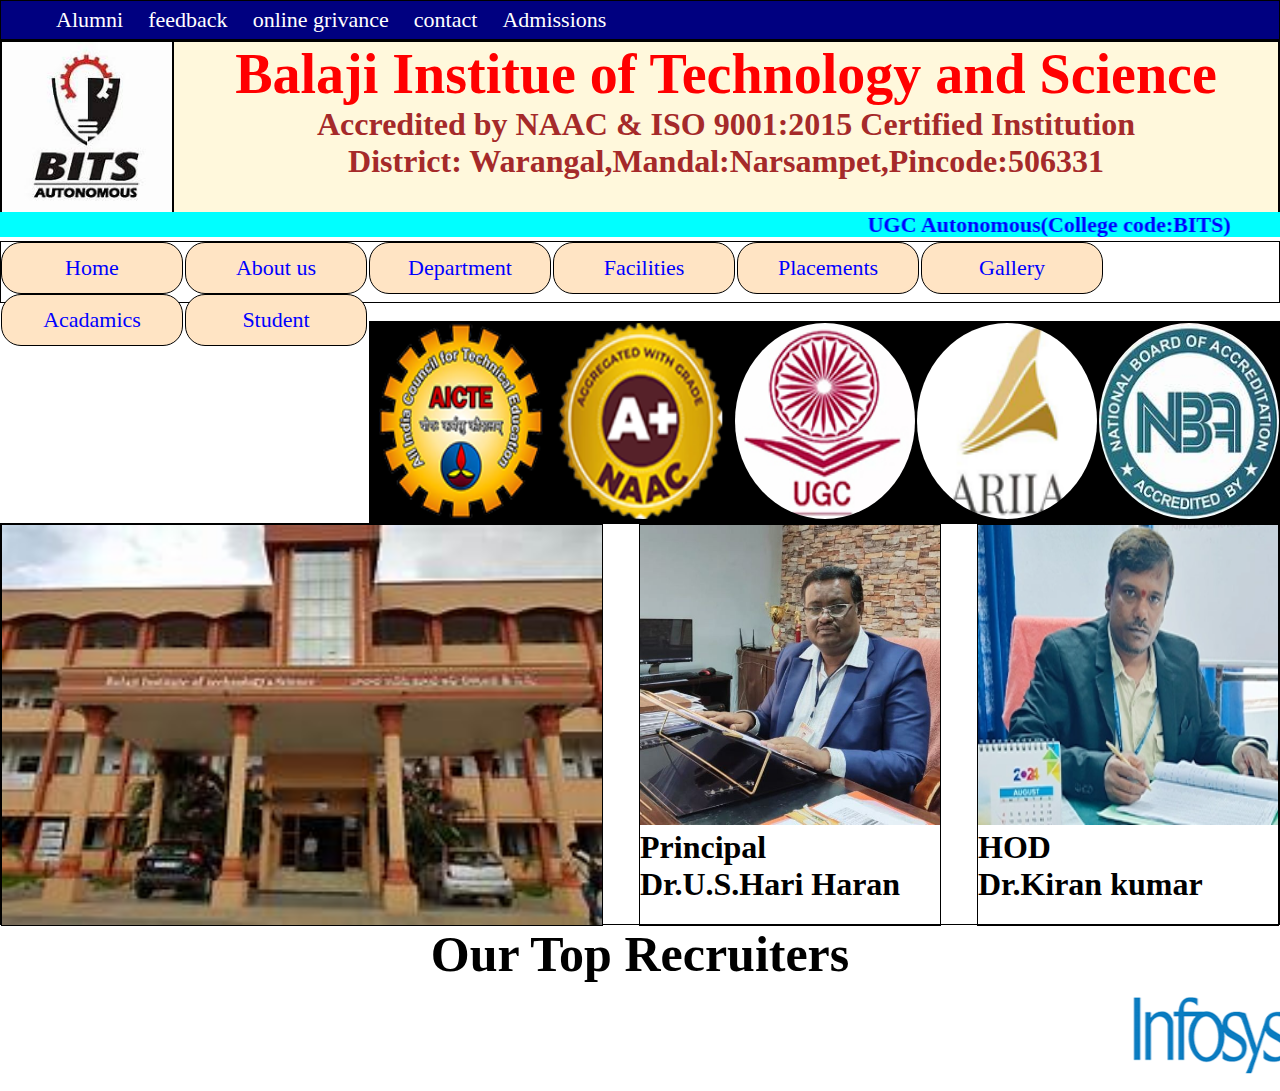
<file: index.html>
<!DOCTYPE html>
<html lang="en">
<head>
    <meta charset="UTF-8">
    <meta name="viewport" content="width=device-width, initial-scale=1.0">
    <title>BITS WEBSITE</title>
    <link rel="stylesheet" href="style.css">
</head>
<body>
    <div id="links">
        <a href="" id="text1">Alumni</a>
        <a href="" id="text2">feedback</a>
        <a href="" id="text3">online grivance</a>
        <a href="contact.html" id="text4">contact</a>
        <a href="" id="text5">Admissions</a>
    </div>
    <div class="out1">
        <div id="in1">
            <img src="bits.jpeg" alt="" height="170px" width="170px">
        </div>
        <div id="in2">
            <h1 id="clg">Balaji Institue of Technology and Science</h1>
            <p id="txt1">Accredited by NAAC & ISO 9001:2015 Certified Institution</p>
            <p id="txt2">District: Warangal,Mandal:Narsampet,Pincode:506331</p>
        </div>
    </div>
    <marquee behavior="alternate" direction="" id="ugc">UGC Autonomous(College code:BITS)</marquee>
    <div id="navbox">
     <ul>
        <li><a href="">Home</a></li>
        <li><a href="">About us</a></li>
        <li><a href="">Department</a></li>
        <li><a href="">Facilities</a>
        <ul>
            <li><a href="">BUS</a></li>
            <li><a href="">Canteen</a></li>
            <li><a href="">Library</a></li>
            <li><a href="">Medical</a></li>
            <li><a href="">Seminar hall</a></li>
        </ul>
        </li>
        <li><a href="">Placements</a></li>
        <li><a href="">Gallery</a></li>
        <li><a href="">Acadamics</a></li>
        <li><a href="">Student</a></li>
     </ul>
    </div>
    <br>
    <div class="logos">
        <div id="lg1">
            <img src="AICTE.png" alt="" height="196px" width="180px" style="border-radius: 50%;">
        </div>
        <div id="lg2">
            <img src="NAAC-LOGO.png" alt="" height="196x" width="180px"  style="border-radius: 50%;">
        </div>
        <div id="lg3">
            <img src="autonomous2.jpg" alt="" height="196px" width="180px"  style="border-radius: 50%;">
        </div>
        <div id="lg4">
            <img src="ariia1.png" alt="" height="196px" width="180px"  style="border-radius: 50%;">
        </div>
        <div id="lg5">
            <img src="NBA1.jpeg" alt="" height="196px" width="180px"  style="border-radius: 50%;">
        </div>
        </div>
        <div class="obox">
           <div id="inbox1"></div>
           <div id="inbox2">
            <img src="principal.png" alt=""width="300px" height="300px">
            <h1>Principal</h1>
            <h1> Dr.U.S.Hari Haran</h1>
           </div>
           <div id="inbox3">
            <img src="hod_img.webp" alt="" width="300px" height="300px">
            <h1>HOD</h1>
            <h1>Dr.Kiran kumar</h1>
           </div>
        </div>
        <div id="top">
       <h1 style="font-size: 50px; text-align: center;">Our Top Recruiters</h1>
       <marquee behavior="" direction="" Scrollamount="20px">
        <img src="infosys.png" alt="" height="100px" width="200px">
        <img src="Cognizant-Logo1.png" alt="" height="100px" width="200px">
        <img src="tcs.png" alt="" height="100px" width="200px">
        <img src="Tech.png" alt="" height="100px" width="200px">
        <img src="elico.png" alt="" height="100px" width="200px">
        <img src="accenture.png" alt="" height="100px" width="200px">
       </marquee>
    
        </div>
</body>
</html>
</file>
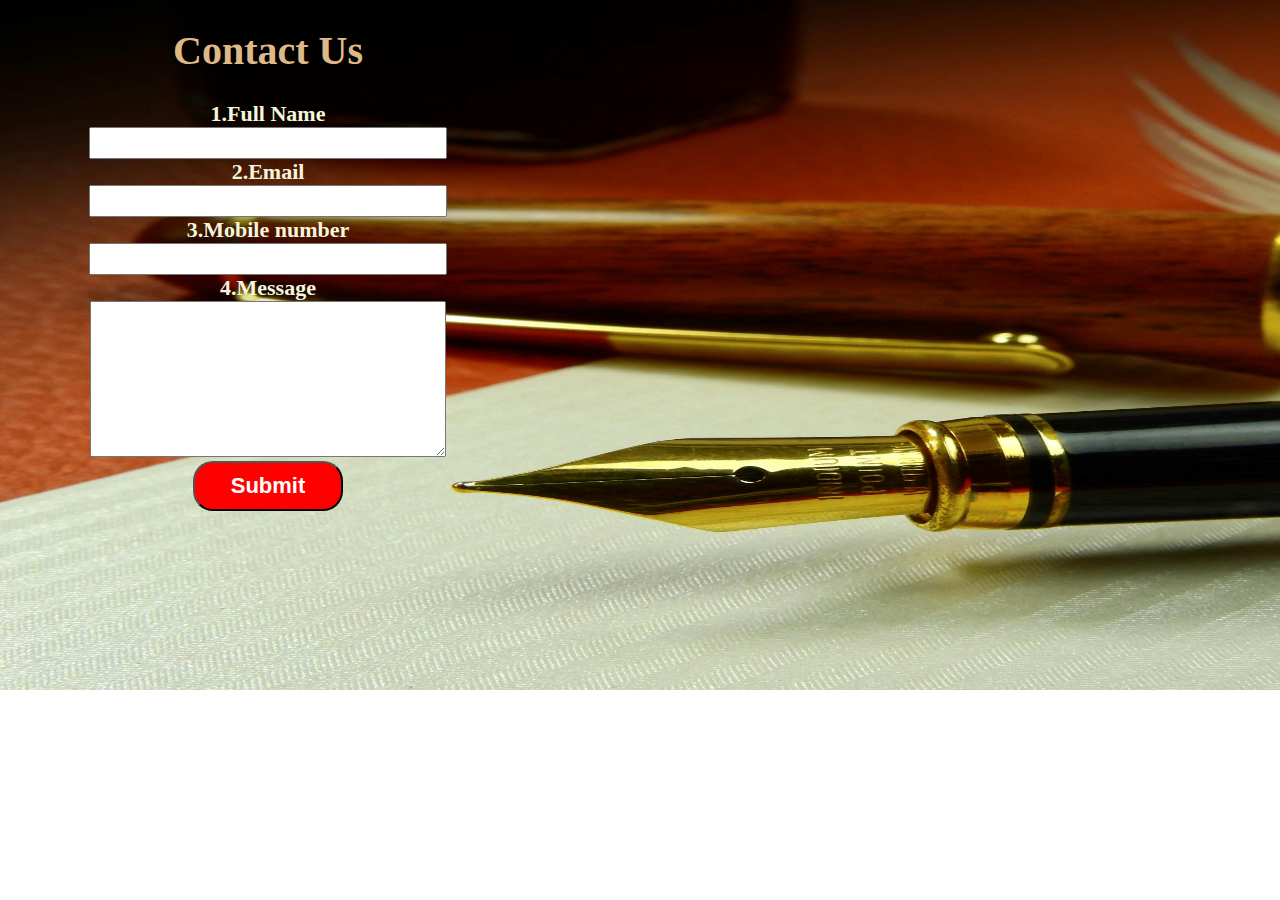
<file: contact.html>
<!DOCTYPE html>
<html lang="en">
<head>
    <meta charset="UTF-8">
    <meta name="viewport" content="width=device-width, initial-scale=1.0">
    <title>Contact page</title>
    <link rel="stylesheet" href="contact.css">
</head>
<body>
    <form action="">
        <h1>Contact Us</h1>
        <label for="">1.Full Name</label><br>
        <input type="text"><br>
        <label for="">2.Email</label><br>
        <input type="Email"><br>
        <label for="">3.Mobile number</label><br>
        <input type="tel"><br>
        <label for="">4.Message</label><br>
        <textarea name="" id="" cols="30" rows="10"></textarea><br>
        <button>Submit</button>
    </form>
</body>
</html>
</file>
<file: style.css>
*{
    margin: 0px;
    padding: 0px;
}
#links{
    border: solid 1px;
    height: 38px;
    background-color: navy;
    line-height:38px ;
}
#text1,#text2,#text3,#text4,#text5{
    color: white;
    font-size: 22px;
    text-decoration: none;
    padding-right: 21px;
}
#text1{
    padding-left: 55px;
}
.out1{
    border: solid 1px;
    height: 170px;
    display: flex;
}
#in1,#in2{
    border: solid 1px;
    height: 170px;
}
#in1{
    width: 170px;
}
#in2{
    width: 1500px;
    text-align: center;
    background-color: cornsilk;
}
#clg{
    font-size: 56px;
    color: red;
}
#txt1,#txt2{
    font-size: 32px;
    font-weight: bold;
    color: brown;
}
#ugc{
    background-color: aqua;
    height: 25px;
    color: blue;
    font-size: 22px;
    font-weight: bold;
}
#navbox{
    border: solid 1px;
    height: 60px;
}
ul li{
 border:solid 1px;
 height: 50px;
 width: 180px;
 float: left;
 background-color: bisque;
 text-align: center;
 line-height: 50px;
 border-radius: 20px;
 margin-right: 2px;
}
ul li a{
    color: blue;
    font-size: 22px;
    text-decoration: none;
}
ul{
    list-style: none;
}
ul li ul li{
    display: none;
}
ul li:hover ul li{
    display: block;
    z-index: 1;
    position: relative;
}
ul li:hover{
    background-color: white;
}
.logos{
    border: solid 1px;
    height: 200px;
    display:  flex;
    justify-content: space-between;
    background-color: black;
}
#lg1,#lg2,#lg3,#lg4,#lg5{
    border: solid 1px;
    height: 200px;
    width: 180px;
    border-radius: 50%;
}
.obox{
    border: solid 1px;
    height: 400px;
    justify-content: space-between;
    display: flex;
}
#inbox1,#inbox2,#inbox3{
    border: solid 1px;
    height:  400px;
}
#inbox1{
    width: 600px;
    background-image: url(pig1.jpeg);
    background-repeat:  no-repeat;
    background-size: 600px 400px;
    animation-name: imgchange;
    animation-duration: 10s;
    animation-iteration-count: infinite;
}
@keyframes imgchange{
  0%{
    background-image: url(pig1.jpeg)
  }  
  10%{
    background-image: url(pig2.jpeg);
  }
  20%{
    background-image: url(pig3.jpeg);
  }
  30%{
    background-image: url(pig4.jpeg);
  }
}
#inbox2,#inbox3{
 width: 300px;
}
</file>
<file: contact.css>
body{
    background-image: url(pen.jpg);
    background-repeat: no-repeat;
    background-size: 1800px 690px;
}
form{
    border: solid 1px white hiiden;
    width: 500px;
    padding-left: 10px;
    text-align: center;

}
h1{
    color: burlywood;
    font-size: 40px;
    text-align: center;
    font-weight: bold;
}
label{
 color: beige;
font-size: 22px;
font-weight: bold;
}
input{
    height: 26px;
    width:  350px;
}
textarea{
    width: 350px;
}
button{
    height: 50px;
    width: 150px;
    background-color: red;
    font-size: 22px;
    color: white;
    font-weight: bold;
    border-radius: 20px;

}
button:hover{
    background-color: violet;
}
</file>
